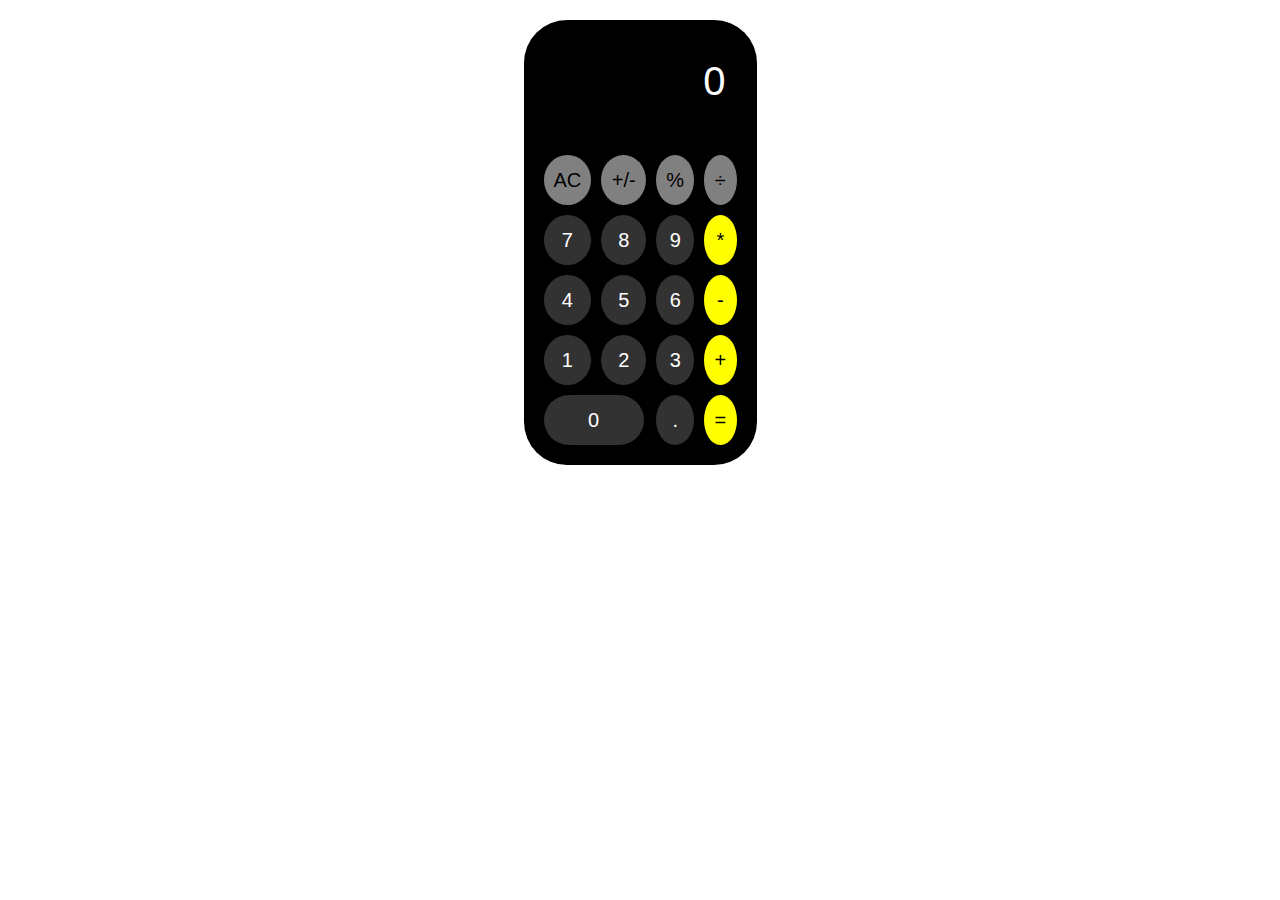
<file: calculator.html>
<!DOCTYPE html>
<html lang="en">
<head>
    <meta charset="UTF-8">
    <meta name="viewport" content="width=device-width, initial-scale=1.0">
    <title>Calculator</title>
    <link href="https://cdn.jsdelivr.net/npm/bootstrap@5.3.3/dist/css/bootstrap.min.css" rel="stylesheet" integrity="sha384-QWTKZyjpPEjISv5WaRU9OFeRpok6YctnYmDr5pNlyT2bRjXh0JMhjY6hW+ALEwIH" crossorigin="anonymous">
    <link rel="stylesheet" href="calculator.css">
   
</head>
<body>
<div class="calculator" id="eval">
    <div class="display" id="display">0</div>
    <div class="cal_btn">
        <button type="button" class="gray" onclick="currentdisplay=''; updateDisplay();">AC</button> 
        <button type="button" class="gray" onclick="currentdisplay += '+'; updateDisplay();">+/-</button>
        <button type="button" class="gray" onclick="currentdisplay += '%'; updateDisplay();">%</button>
        <button type="button" class="gray" onclick="currentdisplay += '/'; updateDisplay();">÷</button>
        <button type="button" onclick="currentdisplay += '7'; updateDisplay();">7</button>
        <button type="button" onclick="currentdisplay += '8'; updateDisplay();">8</button>
        <button type="button" onclick="currentdisplay += '9'; updateDisplay();">9</button>
        <button type="button" class="yellow" onclick="currentdisplay += '*'; updateDisplay();">*</button>
        <button type="button" onclick="currentdisplay += '4'; updateDisplay();">4</button>
        <button type="button" onclick="currentdisplay += '5'; updateDisplay();">5</button>
        <button type="button" onclick="currentdisplay += '6'; updateDisplay();">6</button>
        <button type="button" class="yellow" onclick="currentdisplay += '-'; updateDisplay();">-</button>
        <button type="button" onclick="currentdisplay += '1'; updateDisplay();">1</button>
        <button type="button" onclick="currentdisplay += '2'; updateDisplay();">2</button>
        <button type="button" onclick="currentdisplay += '3'; updateDisplay();">3</button>
        <button type="button" class="yellow" onclick="currentdisplay += '+'; updateDisplay();">+</button>
        <button type="button" class="span" onclick="currentdisplay += '0'; updateDisplay();">0</button>
        <button type="button" onclick="currentdisplay += '.'; updateDisplay();">.</button>
        <button class="yellow" onclick="calculateResult();">=</button>
    </div>
</div>   

<script>
    let currentdisplay = '';
    function updateDisplay() {
        document.querySelector('#display').textContent = currentdisplay || '0';
    }

    function calculateResult() {
        try {
            let result = eval(currentdisplay);
            currentdisplay = result.toString();
            updateDisplay();
        } catch (error) {
            currentdisplay = 'Error';
            updateDisplay();
        }
    }
</script>
<script src="https://cdn.jsdelivr.net/npm/bootstrap@5.3.3
</file>
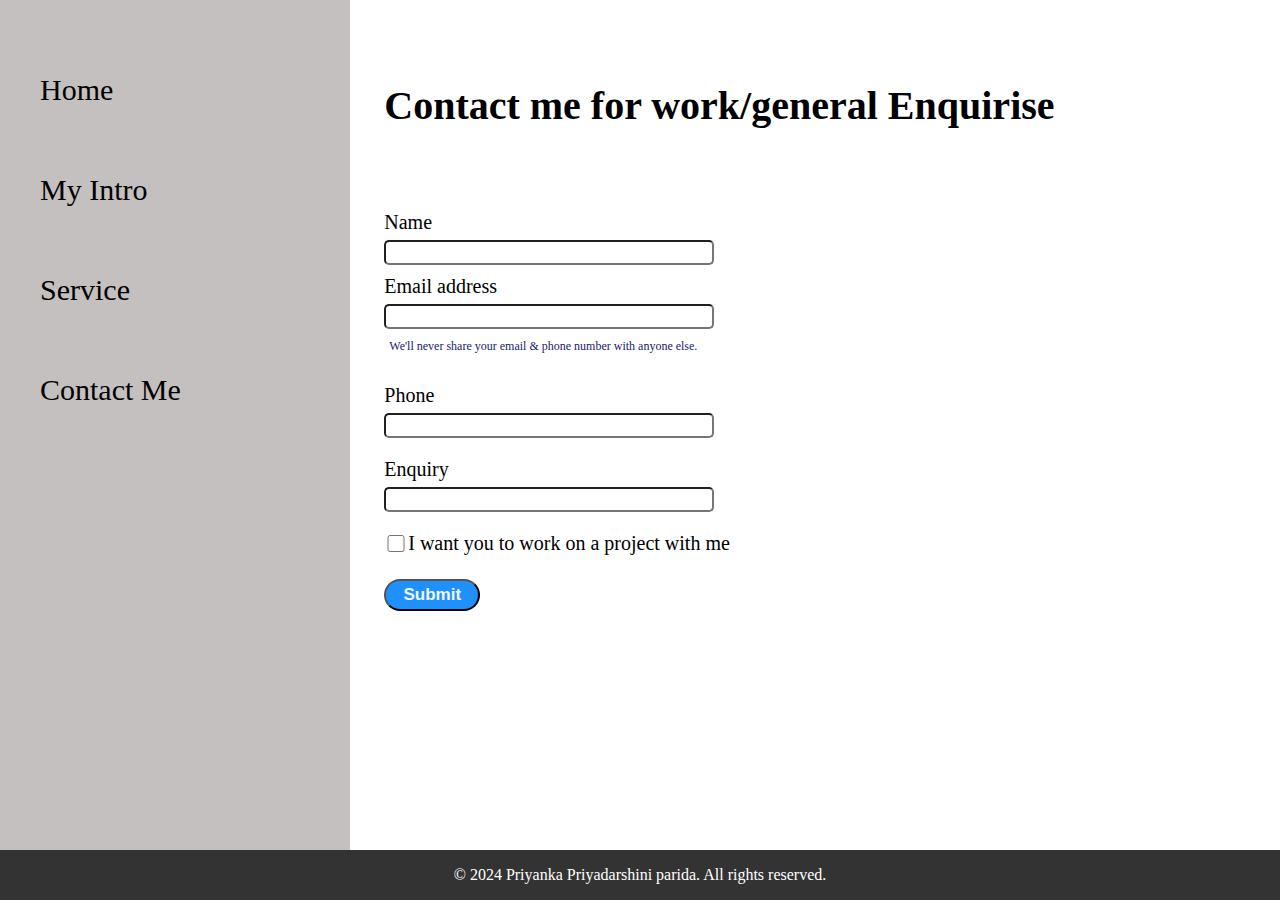
<file: contact.html>
<!DOCTYPE html>
<html lang="en">

<head>
    <meta charset="UTF-8">
    <meta name="viewport" content="width=device-width, initial-scale=1.0">
    <title>Priyanka Priyadarshini Prida - Web Devloper,Programmer</title>
    <link rel="stylesheet" href="portfolio.css">
</head>

<body>
    <div class="container">
        <div class="navbar">

            <nav>
                <ul>
                    <li><a href="/index.html">Home</a></li>
                    <li><a href="/intro.html">My Intro</a></li>
                    <li><a href="/service.html">Service</a></li>
              
                    <li><a href="/resume.html">Contact Me</a></li>
                </ul>
            </nav>
        </div>
        <div class="main">
           <div class="contactform">
            <h1>Contact me for work/general Enquirise</h1>
            <form>
                <div class="mb-3">
                  <div class="mb-3">
                    <label for="clintmail" class="form-label">Name</label>
                    <input type="name" class="form-control" id="clintemail">
                  </div>
                  <label for="clintemail" class="form-label">Email address</label>
                  <input type="email" class="form-control" id="clintemail" aria-describedby="emailHelp">
                  <div id="emailHelp" class="form-text">We'll never share your email & phone number with anyone else.</div>
                </div>
                <div class="mb-3">
                  <label for="clintphone" class="form-label">Phone</label>
                  <input type="phone" class="form-control" id="clintphone">
                </div>
                <div class="mb-3">
                  <label for="clintmail" class="form-label">Enquiry</label>
                  <input type="phone" class="form-control" id="clintphone">
                </div>
                <div class="mb-3" id="form-check">
                  <input type="checkbox" class="form-check-input" id="exampleCheck1">
                  <label class="form-check-label" for="exampleCheck1">I want you to work on a project with me</label>
                </div>
                <div class="btn">
                <button type="submit" class="btn btn-primary">Submit</button>
              </div>
              </form>
           </div>

        </div>
        
    </div>
    <footer>
      <p>&copy; 2024 Priyanka Priyadarshini parida. All rights reserved.</p>
  </footer>
</body>

</html>
</file>
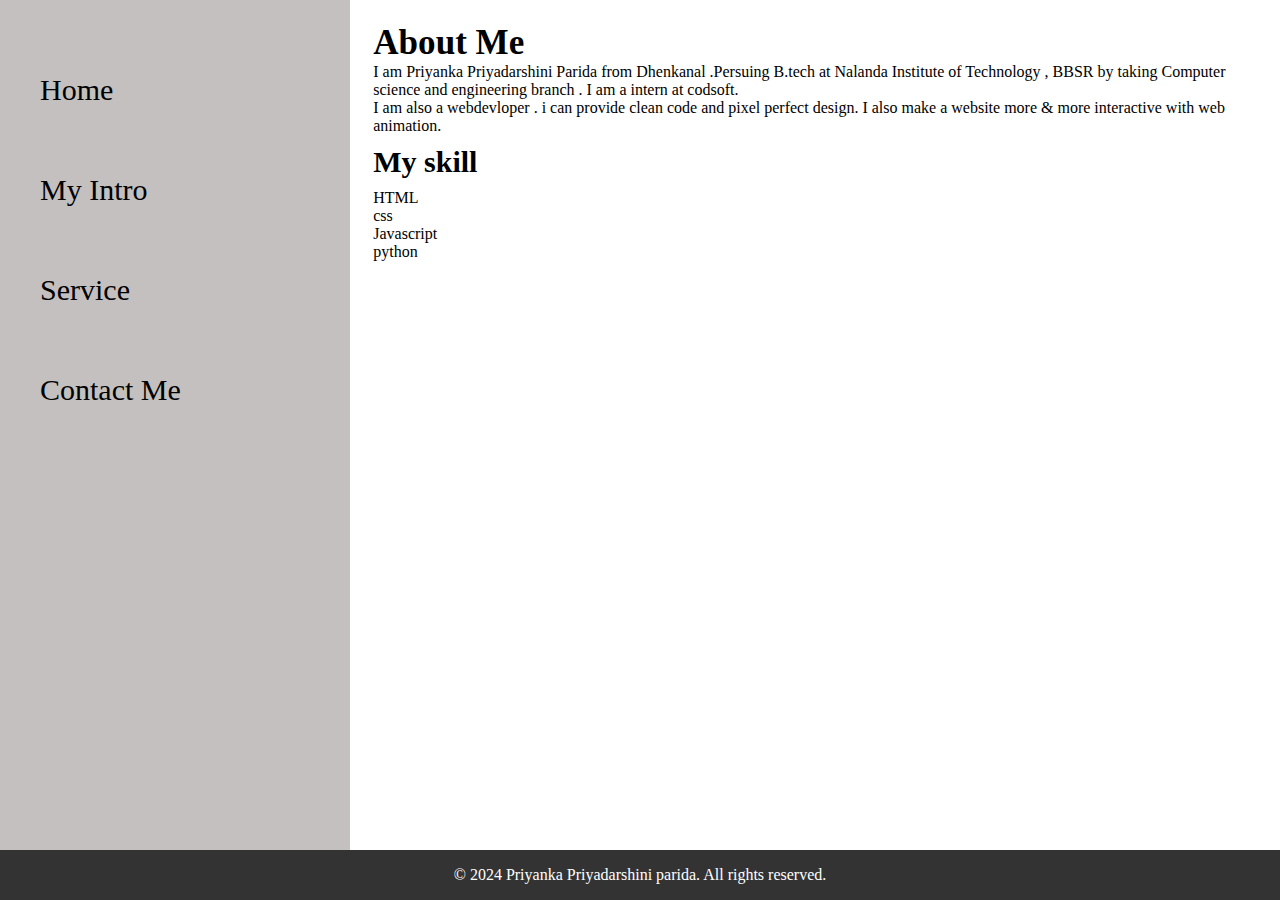
<file: intro.html>
<!DOCTYPE html>
<html lang="en">

<head>
    <meta charset="UTF-8">
    <meta name="viewport" content="width=device-width, initial-scale=1.0">
    <title>Priyanka Priyadarshini Prida - Web Devloper,Programmer</title>
    <link rel="stylesheet" href="portfolio.css">
</head>

<body>
    <div class="container">
        <div class="navbar">

            <nav>
                <ul>
                    <li><a href="/">Home</a></li>
                    <li><a href="/intro.html">My Intro</a></li>
                    <li><a href="/service.html">Service</a></li>
                    <li><a href="/contact.html">Contact Me</a></li>
                </ul>
            </nav>
        </div>
        <div class="main">
            <div class="about">
              <h3>About Me</h3>
              <p>I am Priyanka Priyadarshini Parida from Dhenkanal .Persuing B.tech at Nalanda Institute of Technology , BBSR by taking Computer science and engineering branch . I am a intern at codsoft.<br>I am also a webdevloper . i can provide clean code and pixel perfect design. I also make a website more & more interactive with web animation.</p>
              <h4>My skill</h4>
              <p>HTML<br>css<br>Javascript<br>python</p>
            </div> 
        </div>
        <footer>
            <p>&copy; 2024 Priyanka Priyadarshini parida. All rights reserved.</p>
        </footer>
    </div>
</body>

</html>
</file>
<file: calculator.css>
body{
    font-family: Arial, Helvetica, sans-serif;
    background-color:white;
    margin: 0;
    padding: 20px;
}
.calculator{
    max-width: 233px;
    margin: 0 auto;
    background-color: black;
    border-radius: 43px;
    padding: 20px;
}
.display{
    background-color: black;
    border: 1px solid black;
    border-radius: 4px;
    padding: 10px;
    margin-bottom: 25px;
    height: 90px;
    text-align: right;
    color: white;
    font-size: 40px;
}
.cal_btn{
    display: grid;
    grid-template-columns: repeat(4,1fr);
    grid-gap: 10px;

}
button{
    padding: 10px;
    font-size: 20px;
    border: none;
    border-radius: 50%;
    background-color: rgb(51, 50, 50);
    cursor: pointer;
    color: white;

}
button:hover{
    background-color: gray;
}
.span{
    grid-column: span 2;
    width: 100px;
    border-radius: 25px;

}
.yellow{
    padding: 10px;
    font-size: 20px;
    border: none;
    border-radius: 50%;
 
    cursor: pointer;
    color: black;
    background-color: yellow;
}
.gray{
    padding: 10px;
    font-size: 20px;
    border: none;
    border-radius: 50%;
    color: black;
    cursor: pointer;

    background-color:gray;
}
.gray:hover{
    background-color: rgb(58, 55, 55);
}
</file>
<file: portfolio.css>
*{
    margin: 0;
    padding: 0;
}
.navbar{
    background-color:rgb(197, 192, 192);
    width: 434px;
    height: 100vh;
   
}
.navbar nav{
    padding: 40px;
}
.navbar nav li{
    list-style: none;
    padding: 33px 0;
    font-size: 30px;
}
.navbar nav li a{
    text-decoration: none;
    color: black;
}
.container{
    display: flex;
}
.main{
    
    width: 90vw;
}
.infoContainer{
    /*background-color: aqua;*/
    height: 45vh;
    width: 80vw;
    margin: 100px auto;
    display: flex;
    justify-content: space-around;
}
.devInfo{
    display: flex;
    justify-content: center;
    flex-direction: column;
}
.hello{
    font-size: 50px;
}
.name{
    font-size: 40px;
    font-weight: bold;
}
.about{
    font-size: 30px;
}
.moreabout{
    font-size: 25px;
}
.buttons{
    margin-top: 34px;
}
.buttons button{
    padding: 5px 5px;
    border-radius: 22px;
    color: aliceblue;
    background-color: dodgerblue;
    font-weight: bold;
    font-size: 21px;
    margin: 0 3px;
    cursor: pointer;

}
.buttons button:hover{
    background-color: white;
    color: dodgerblue;
}
.devPic img{
    width: 500px;
    height: 600px;
}
.contactform{
    padding: 0 34px;
    padding-top: 70px;

}
.contactform h1{
  
    padding: 12px 0;
}
.contactform form div{
    padding: 10px 0;
    display: flex;
    flex-direction: column;
    font-size: 20px;
}

.contactform form div input{
    width: 25vw;
    border-radius: 5px;
    margin: 6px 0 0 0;
    padding: 3px;
}

#emailHelp{
    font-size: 12px;
    color: midnightblue;
    margin: 0 5px;
}
#form-check{
    flex-direction: row;

}
#form-check input{
    width: 24px;
    margin: 3px 0;
}
.btn button{
    padding: 4px 5px;
    border-radius: 22px;
    color: aliceblue;
    background-color: dodgerblue;
    font-weight: bold;
    font-size: 17px;
    margin: 4px 0px;
    cursor: pointer;
    width: 96px;

}
.btn button:hover{
    background-color: white;
    color: dodgerblue;
}
.about{
    margin: 23px;
}
.about p{
    font-size: medium;
}
.about h4{
    padding: 10px 0;
}
footer {
    background-color: #333;
    color: #fff;
    text-align: center;
    padding: 1rem 0;
    position: fixed;
    width: 100%;
    bottom: 0;
}
body {
    margin: 0;
    padding: 0;
}
.undermain {
    padding: 50px;
    text-align: center;
}


h1 {
    font-size: 2.5em;
    margin-bottom: 50px;
}

.services {
    display: flex;
    justify-content: center;
    gap: 20px;
}

.service-card {
    background-color: #5c5b5b;
    padding: 20px;
    border-radius: 10px;
    width: 200px;
    transition: transform 0.2s;
}

.service-card:hover {
    transform: scale(1.05);
}

.service-icon {
    font-size: 2em;
    margin-bottom: 20px;
}

.service-title {
    font-size: 1.2em;
    margin-bottom: 10px;
}

.service-description {
    font-size: 0.9em;
    margin-bottom: 20px;
}

.read-more {
    background-color: dodgerblue;
    color: white;
    padding: 10px 20px;
    border: none;
    border-radius: 5px;
    text-decoration: none;
    font-size: 0.9em;
    transition: background-color 0.2s;
}

.read-more:hover {
    background-color: dodgerblue;
}
</file>
